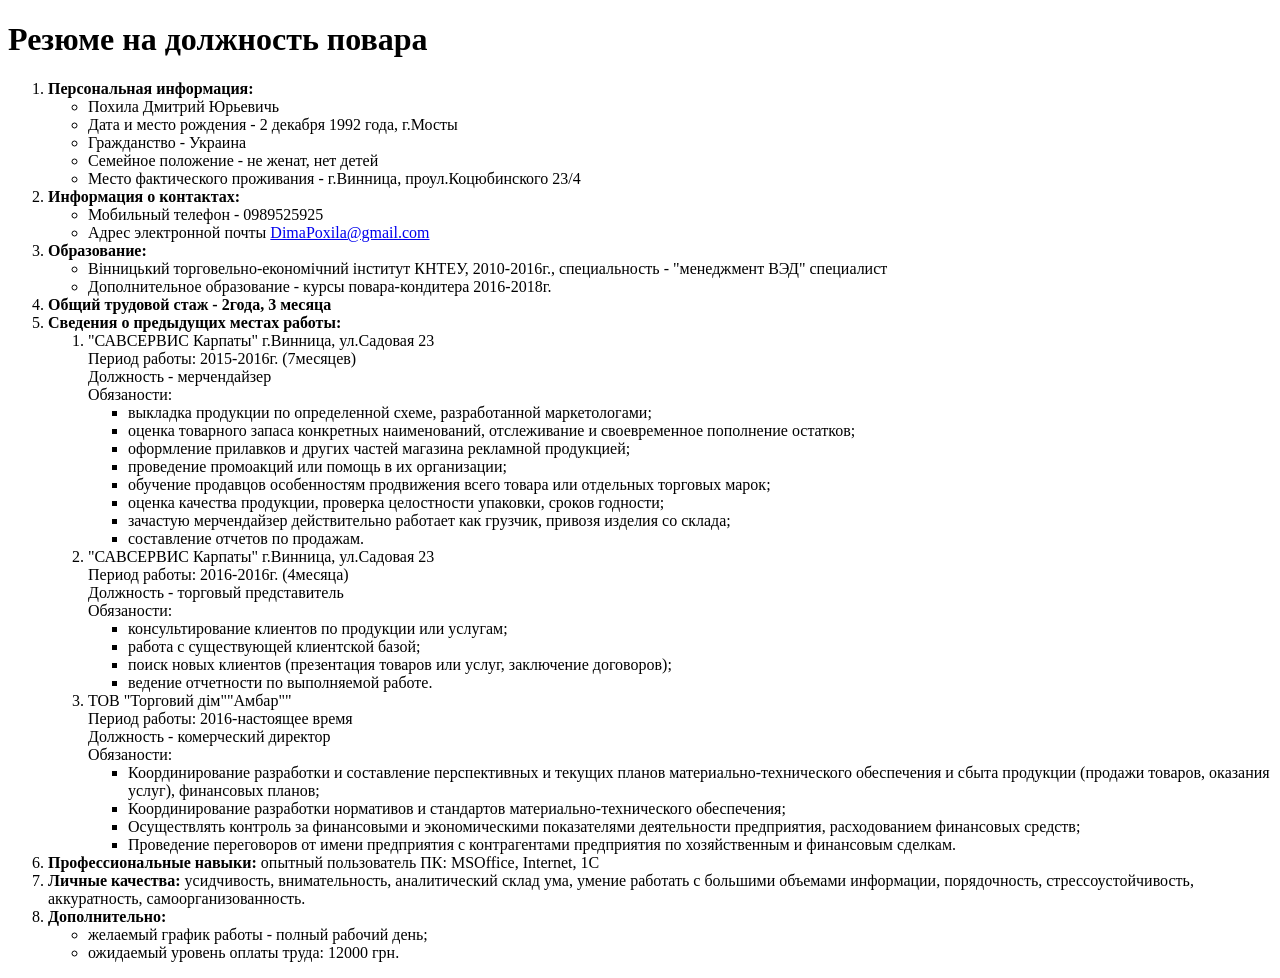
<file: index.html>
<!DOCTYPE html>
<html lang="en">
<head>
	<meta charset="UTF-8">
	<title>CV</title>
</head>
<body>
	<h1>Резюме на должность повара</h1>
		<ol>
			<li><strong>Персональная информация:</strong></li>
				<ul>
					<li>Похила Дмитрий Юрьевичь</li>
					<li>Дата и место рождения - 2 декабря 1992 года, г.Мосты</li>
					<li>Гражданство - Украина</li>
					<li>Семейное положение - не женат, нет детей</li>
					<li>Место фактического проживания - г.Винница, проул.Коцюбинского 23/4</li>
				</ul>
			<li><strong>Информация о контактах:</strong></li>
				<ul>
					<li>Мобильный телефон - 0989525925</li>
					<li>Адрес электронной почты <a href="mailto:Dimapoxila@gmail.com">DimaPoxila@gmail.com</a></li>
				</ul>
			<li><strong>Образование:</strong></li>
				<ul>
					<li>Вінницький торговельно-економічний інститут КНТЕУ, 2010-2016г., специальность - "менеджмент ВЭД" специалист</li>
					<li>Дополнительное образование - курсы повара-кондитера 2016-2018г.</li>
				</ul>
			<li><strong>Общий трудовой стаж - 2года, 3 месяца</strong></li>
			<li><strong>Сведения о предыдущих местах работы:</strong></li>	
				<ol>
					<li>"САВСЕРВИС Карпаты" г.Винница, ул.Садовая 23<br>
						Период работы: 2015-2016г. (7месяцев)<br>
						Должность - мерчендайзер<br>
						Обязаности:<br></li>
						<ul>
							<li>выкладка продукции по определенной схеме, разработанной маркетологами;</li>
							<li>оценка товарного запаса конкретных наименований, отслеживание и своевременное пополнение остатков;</li>
							<li>оформление прилавков и других частей магазина рекламной продукцией;</li>
							<li>проведение промоакций или помощь в их организации;</li>
							<li>обучение продавцов особенностям продвижения всего товара или отдельных торговых марок;</li>
							<li>оценка качества продукции, проверка целостности упаковки, сроков годности;</li>
							<li>зачастую мерчендайзер действительно работает как грузчик, привозя изделия со склада;</li>
							<li>составление отчетов по продажам.</li>
						</ul>	
					<li>"САВСЕРВИС Карпаты" г.Винница, ул.Садовая 23<br>
						Период работы: 2016-2016г. (4месяца)<br>
						Должность - торговый представитель<br>
						Обязаности:<br></li>
						<ul>
							<li>консультирование клиентов по продукции или услугам;</li>
							<li>работа с существующей клиентской базой;</li>
							<li>поиск новых клиентов (презентация товаров или услуг, заключение договоров);</li>	
							<li>ведение отчетности по выполняемой работе.</li>
						</ul>
					<li>ТОВ "Торговий дім""Амбар""<br>
						Период работы: 2016-настоящее время<br>
						Должность - комерческий директор<br>
						Обязаности:<br></li>
						<ul>
							<li>Координирование разработки и составление перспективных и текущих планов материально-технического обеспечения и сбыта продукции (продажи товаров, оказания услуг), финансовых планов;</li>
							<li>Координирование разработки нормативов и стандартов материально-технического обеспечения;</li>
							<li>Осуществлять контроль за финансовыми и экономическими показателями деятельности предприятия, расходованием финансовых средств;</li>
							<li>Проведение переговоров от имени предприятия с контрагентами предприятия по хозяйственным и финансовым сделкам.</li>
						</ul>
				</ol>
			<li><strong>Профессиональные навыки:</strong> опытный пользователь ПК: MSOffice, Internet, 1С</li>
			<li><strong>Личные качества:</strong> усидчивость, внимательность, аналитический склад ума, умение работать с большими объемами информации, порядочность, стрессоустойчивость, аккуратность, самоорганизованность.</li>
			<li><strong>Дополнительно:</strong></li>
				<ul>
					<li>желаемый график работы - полный рабочий день;</li>
					<li>ожидаемый уровень оплаты труда: 12000 грн.</li>
				</ul>
		</ol>														
</body>
</html>
</file>
